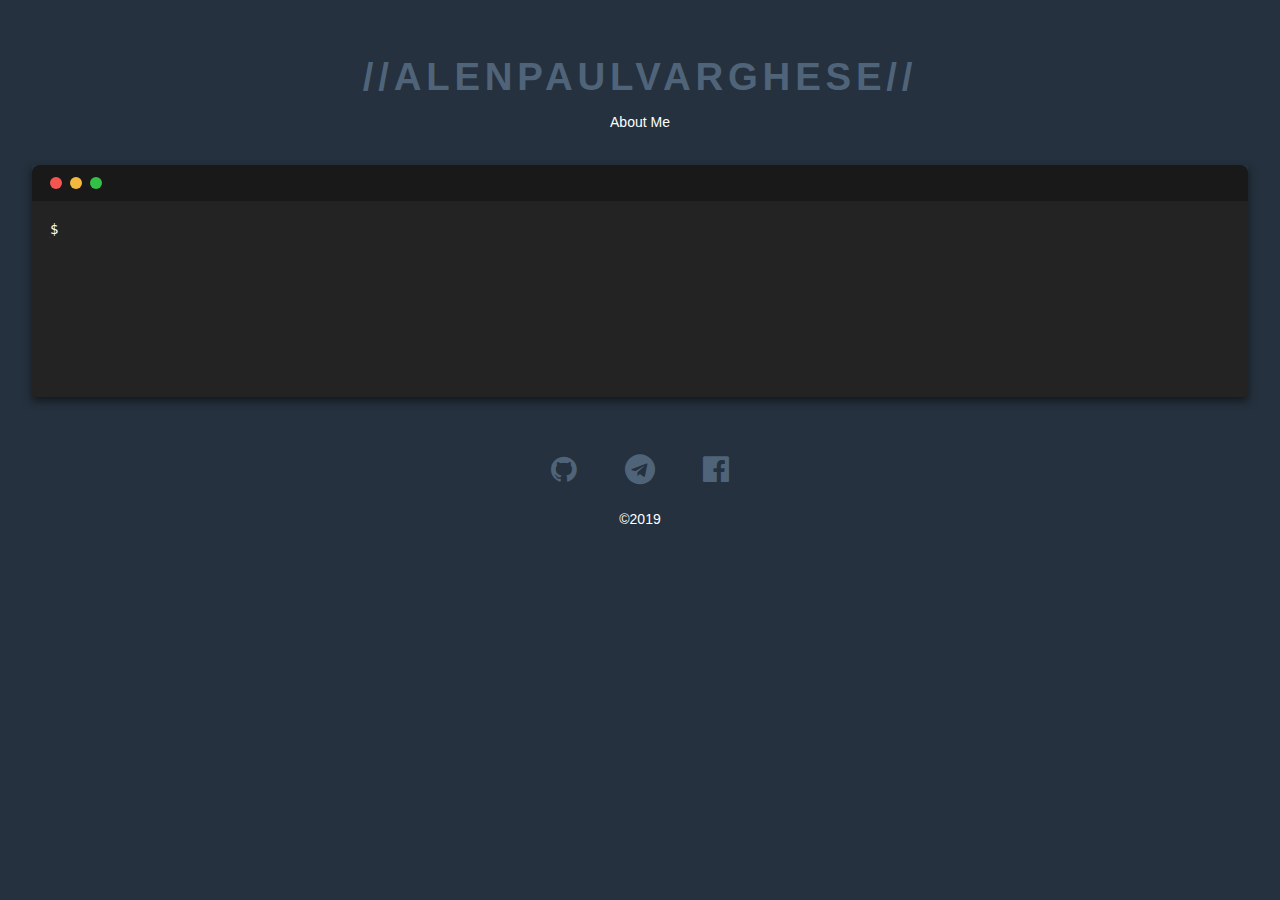
<file: about.html>
<!DOCTYPE html>
<html lang="en">
<head>
<meta charset="UTF-8">
<title>About me - W4RR10R</title>
<meta name="viewport" content="width=device-width, initial-scale=1">
<link rel="stylesheet" href="https://cdnjs.cloudflare.com/ajax/libs/font-awesome/4.7.0/css/font-awesome.min.css">
<style>
body {margin:0;}

.icon-bar {
  width: 100%;
  overflow: auto;
}



.fa {
  color: #506479;
  padding: 20px;
  font-size: 30px;
  /* width: 30px; */
  text-align: center;
  text-decoration: none;
  margin: 5px 2px;
  border-radius: 50%;
}
.projects
{
	padding: 20px;
	text-align: center;
	}
.fa:hover {
    color: white;
}
</style>
<style>
  body {
  background: #25313e;
  color: #fff;
  font-family: "Proxima Nova", "Helvetica Neue", helvetica, arial, sans-serif;
  font-weight: 300;
  font-size: 14px;
  line-height: 1.5;
  padding-top: 2rem;
}

footer {
  text-align: center;
}
footer img {
  width: 30px;
  height: auto;
  opacity: 0.35;
}
footer small {
  color: #506479;
  font-size: 0.9rem;
}

h1 {
  color: #506479;
  font-size: 2.4rem;
  text-align: center;
  letter-spacing: 0.3rem;
  text-transform: uppercase;
  margin-bottom: 1rem;
  line-height: 1;
}

p {
  text-align: center;
  margin-bottom: 2rem;
}

.window {
  width: 95%;
  margin: 0 auto 2rem;
  box-shadow: 0 0.25rem 0.5rem #12181e;
  border-radius: 0 0 0.1rem 0.1rem;
}

.bar {
  background: #191919;
  height: 36px;
  border-radius: 0.5rem 0.5rem 0 0;
}

.btn, .btn::before, .btn::after {
  width: 12px;
  height: 12px;
  border-radius: 100%;
  display: block;
}

.btn {
  background: #f6b73e;
  position: relative;
  margin-left: 38px;
  top: 12px;
}
.btn::before, .btn::after {
  content: " ";
  position: absolute;
}
.btn::before {
  background: #f55551;
  margin-left: -20px;
}
.btn::after {
  background: #32c146;
  margin-left: 20px;
}

.body {
  height: 10rem;
  background: #232323;
  padding: 18px;
}
.body pre {
  margin: 0;
}
.body .pulse {
  -webkit-animation: pulse 1s ease-in-out infinite;
  -moz-animation: pulse 1s ease-in-out infinite;
  animation: pulse 1s ease-in-out infinite;
}

@-webkit-keyframes pulse {
  0% {
    opacity: 0;
  }
  50% {
    opacity: 1;
  }
  100% {
    opacity: 0;
  }
}
@-moz-keyframes pulse {
  0% {
    opacity: 0;
  }
  50% {
    opacity: 1;
  }
  100% {
    opacity: 0;
  }
}
@keyframes pulse {
  0% {
    opacity: 0;
  }
  50% {
    opacity: 1;
  }
  100% {
    opacity: 0;
  }
}
.command {
  color: #32c146;
}

.comment {
  opacity: 0.5;
}
</style>
</head>
<body translate="no">
<h1>
//AlenPaulVarghese//
</h1>
<p>
About Me
</p>
<div class="window">
<div class="bar">
<div class="btn"></div>
</div>
<div class="body">
<div class="terminal">
<pre>
<div class="prompt">$ <span class="prompt">Hi I am Alen PaulV arghese</span></div>
<div class="prompt">$ <span class="prompt">from gods own country kerala.</span> </div>
<div class="prompt">$ <span class="prompt">I am a Technology Lover and noobie</span></div>
<div class="prompt">$ <span class="prompt">meanwhile Poly Boi.</span><span class="pulse">_</span></div>
<span class="dollar">
</pre>
</div>
</div>
</div>
<div class="icns" align="center">
<div class="icon-bar>
  <a href="#" onclick="window.location.href='https://github.com/alenpaul2001'" ><i class="fa fa-github"></i></a>
  <a href="#" onclick="window.location.href='https://t.me/STARKTM1'" ><i class="fa fa-telegram"></i></a>
  <a href="#"><i class="fa fa-facebook-official"></i></a>
</div>
</div>
<footer>
	<span onclick="window.location.href='https://t.me/cwprojects'" >©2019</span>
</footer>
</body>
</html>
<script src='https://cdnjs.cloudflare.com/ajax/libs/jquery/2.1.3/jquery.min.js'></script>
<script id="rendered-js">
// Typewriter.js
// https://github.com/ronv/Typewriter.js

$.fn.typewriter = function() {
  this.each(function() {
    var c = $(this),
      b = c.html(),
      a = 0,
      d = 0;
    c.html("");
    var e = function() {
      if ("<" == b.substring(a, a + 1)) {
        var f = new RegExp(/<span class="instant"/),
          g = new RegExp(/<span class="clear"/);
        if (b.substring(a, b.length).match(f)) a += b.substring(a, b.length).indexOf("</span>") + 7;
        else if (b.substring(a, b.length).match(g)) d = a, a += b.substring(a, b.length).indexOf("</span>") + 7;
        else
          for (;
            ">" != b.substring(a, a + 1);) a++
      }
      c.html(b.substring(d, a++) + (a & 1 ? "_" : ""));
      a >= b.length || setTimeout(e, 50 + 100 *
        Math.random())
    };
    e()
  });
  return this
};
$(".terminal").typewriter();
</script>
</file>
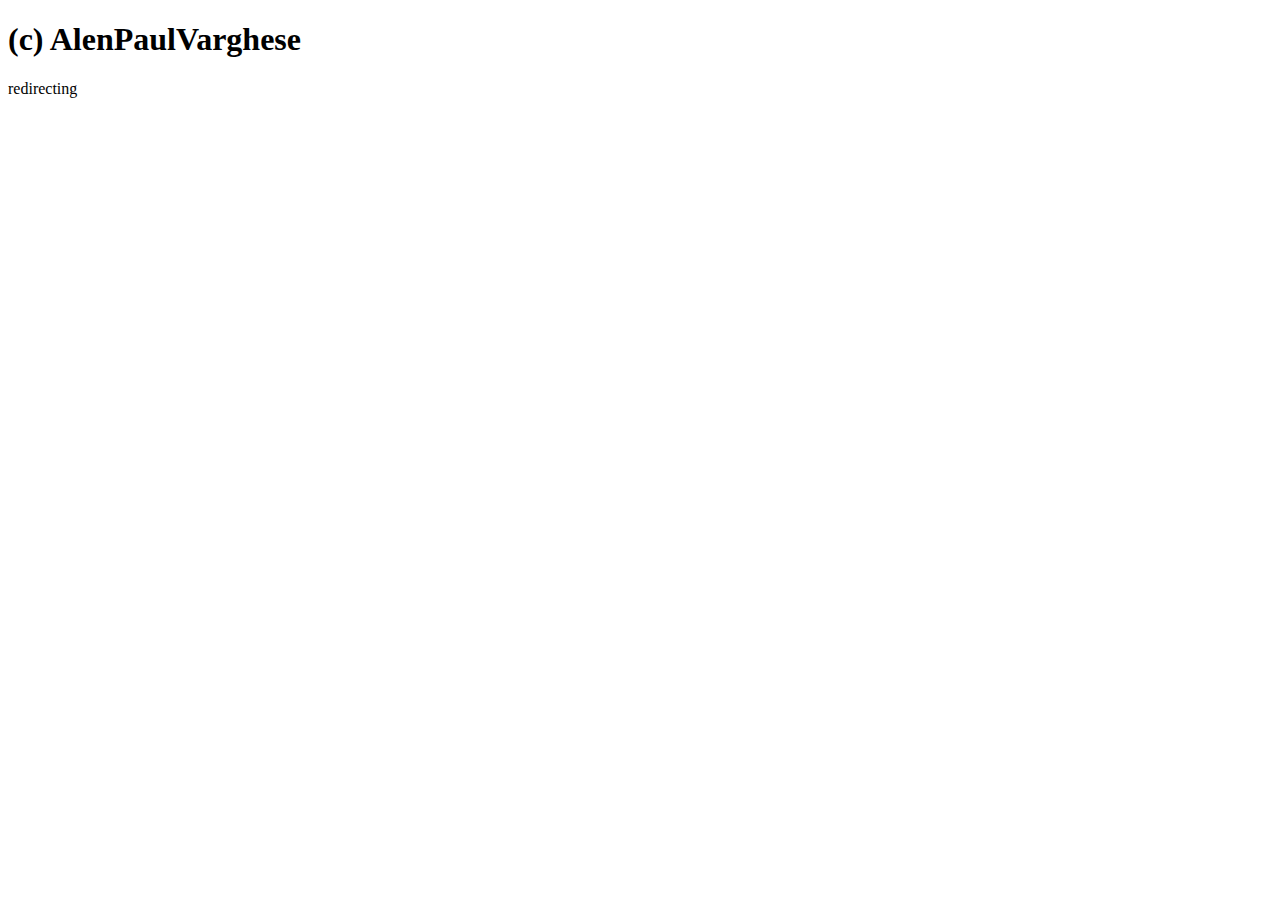
<file: scripts/youtube-dl.html>
<!DOCTYPE html>
<html>
   <head>
      <title>HTML Meta Tag</title>
      <meta http-equiv = "refresh" content = "2; url = https://raw.githubusercontent.com/alenpaul2001/python-script/master/youtube-dl/install.sh" />
   </head>
   <body>
      <h1>(c) AlenPaulVarghese </h1>
      <p>redirecting</p>
   </body>
</html>
</file>
